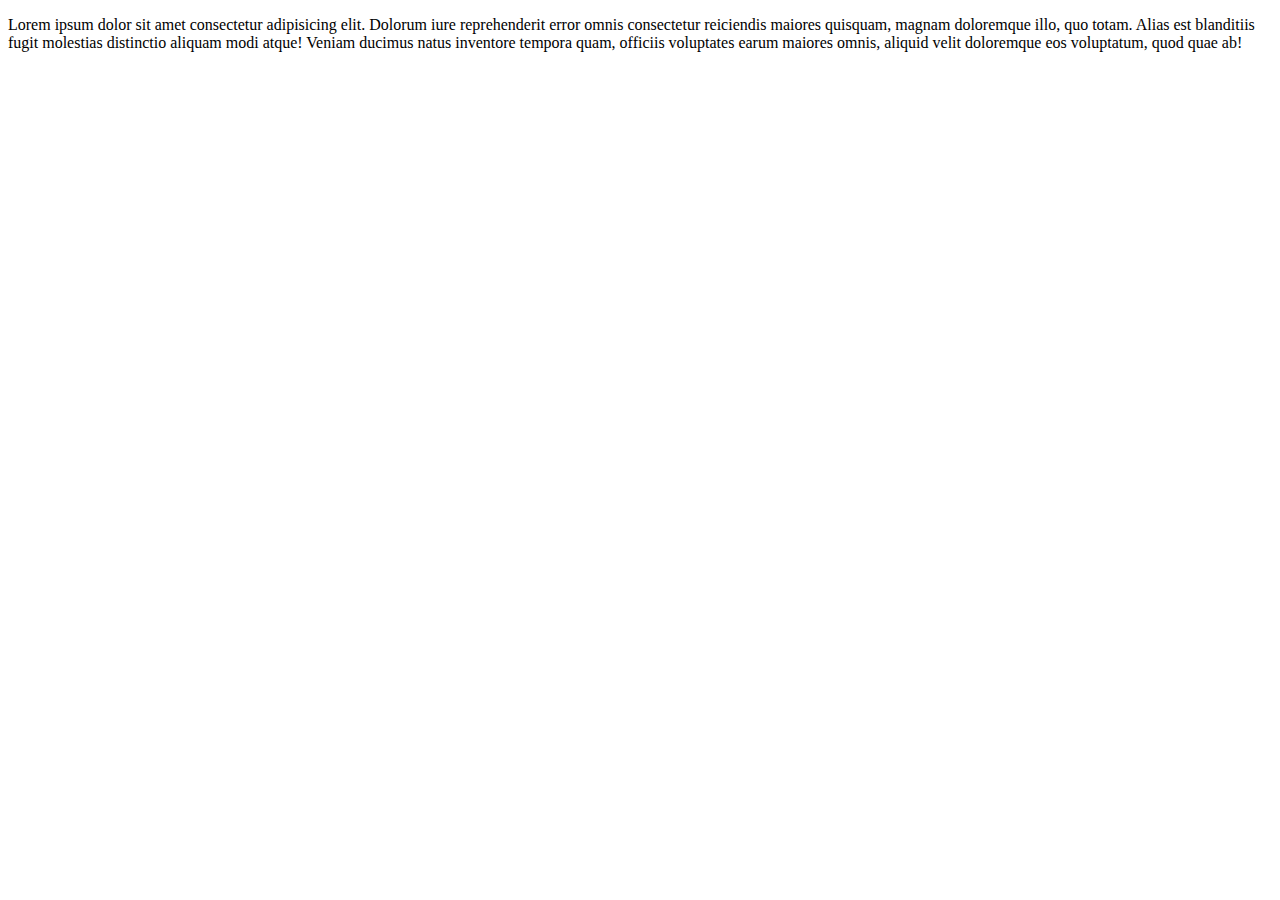
<file: LearnHtmlCss/index.html>
<!DOCTYPE html>
<html lang="en">
<head>
    <meta charset="UTF-8">
    <meta name="viewport" content="width=device-width, initial-scale=1.0">
    <meta http-equiv="X-UA-Compatible" content="ie=edge">
    <link rel="stylesheet" href="css/styles.css">
    <title>learn css</title>
</head>
<body>
    

    <p>Lorem ipsum dolor sit amet consectetur adipisicing elit. Dolorum iure reprehenderit error omnis consectetur reiciendis maiores quisquam, magnam doloremque illo, quo totam. Alias est blanditiis fugit molestias distinctio aliquam modi atque! Veniam ducimus natus inventore tempora quam, 
        officiis voluptates earum maiores omnis, aliquid velit doloremque eos voluptatum, quod quae ab!</p>
</body>
</html>
</file>
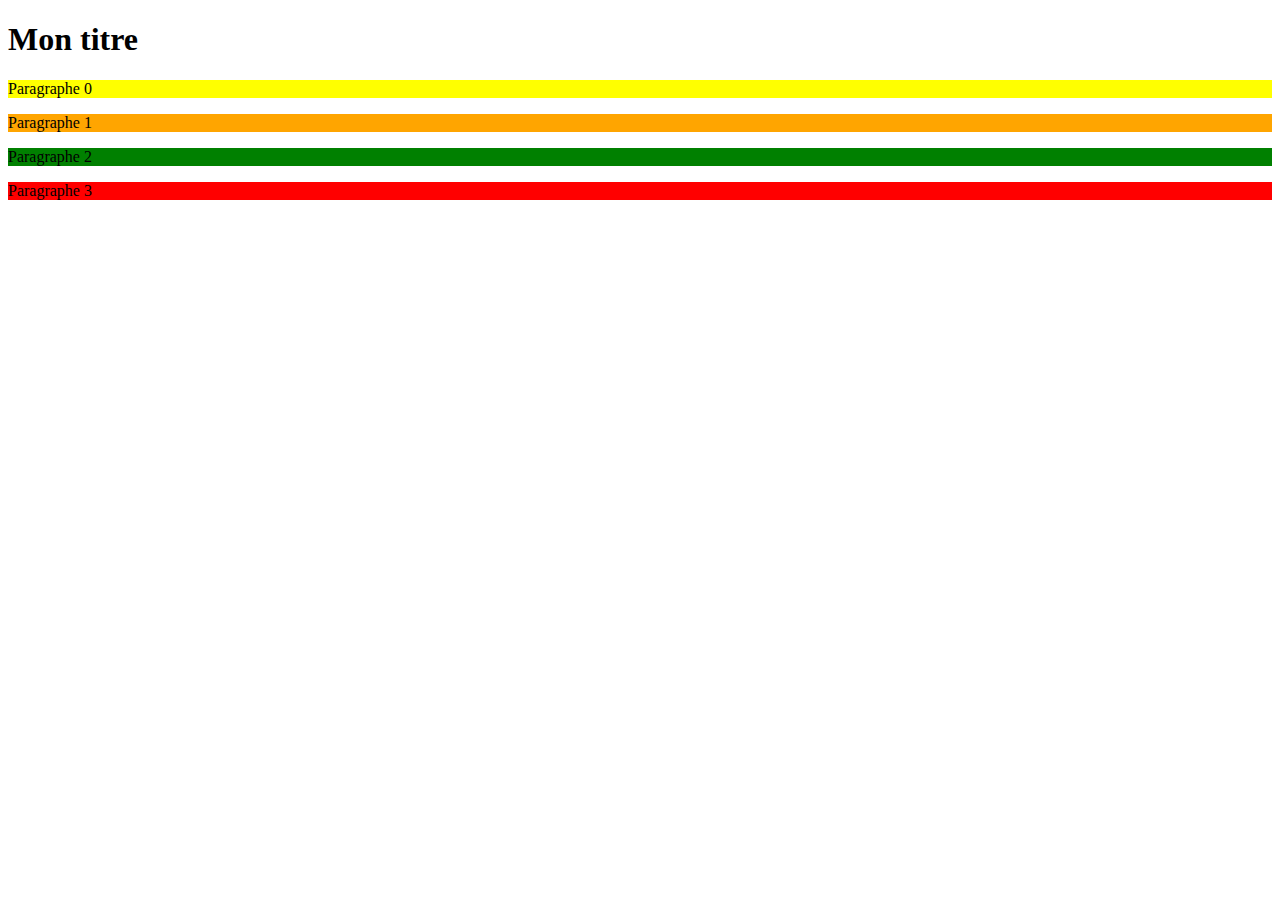
<file: LearnJQuery/index.html>
<!DOCTYPE html>
<html lang="en">
<head>
    <meta charset="UTF-8">
    <meta name="viewport" content="width=device-width, initial-scale=1.0">
    <meta http-equiv="X-UA-Compatible" content="ie=edge">
    <title>Learn JQuery</title>
    <script src="js/jquery-3.3.1.min.js"></script>
    <script src="js/script.js"></script>
</head>
<body>
    <h1>Mon titre</h1>
    <p class="para0" style="background-color:yellow;">Paragraphe 0 </p>
    <p id="para1" style="background-color: orange">Paragraphe 1 </p>
    <p id="para2" style="background-color: green">Paragraphe 2 </p>
    <p id="para3" style="background-color: red">Paragraphe 3 </p>
</body>
</html>
</file>
<file: LearnHtmlCss/css/styles.css>
/*
Le cahier du css
*/
/*Ajouter une police*/
.police{
    font-family: Arial, Helvetica, sans-serif, serif, cursive;
    font-weight: normal;
    text-align:center;

}
/*Imbrication*/
div div p{

}
/*selecteur all*/
*{
    box-shadow: rgba(0, 0, 0, 0.1)

}
/*pseudo class*/
.class:pseudo-class{

}
a:link{

}
a:visited{

}
a:hover{
    color: aquamarine;
}
p:first-child{
    /*ce que tu veux*/
}
/*Le box model representation des element en html css*/
/*sens des mrgins*/
.rotation{
  /*  margin: haut droite bas gauche;*/
}
.float-right{
    float: right;
}
.clear{
    clear: both;
}
/**/
.postiton{
    /*
    position: relative;
    position: absolute; se postitionne par rapport au premier parent qui n'est pas de type static
    position: fixed;*/
    
}
</file>
